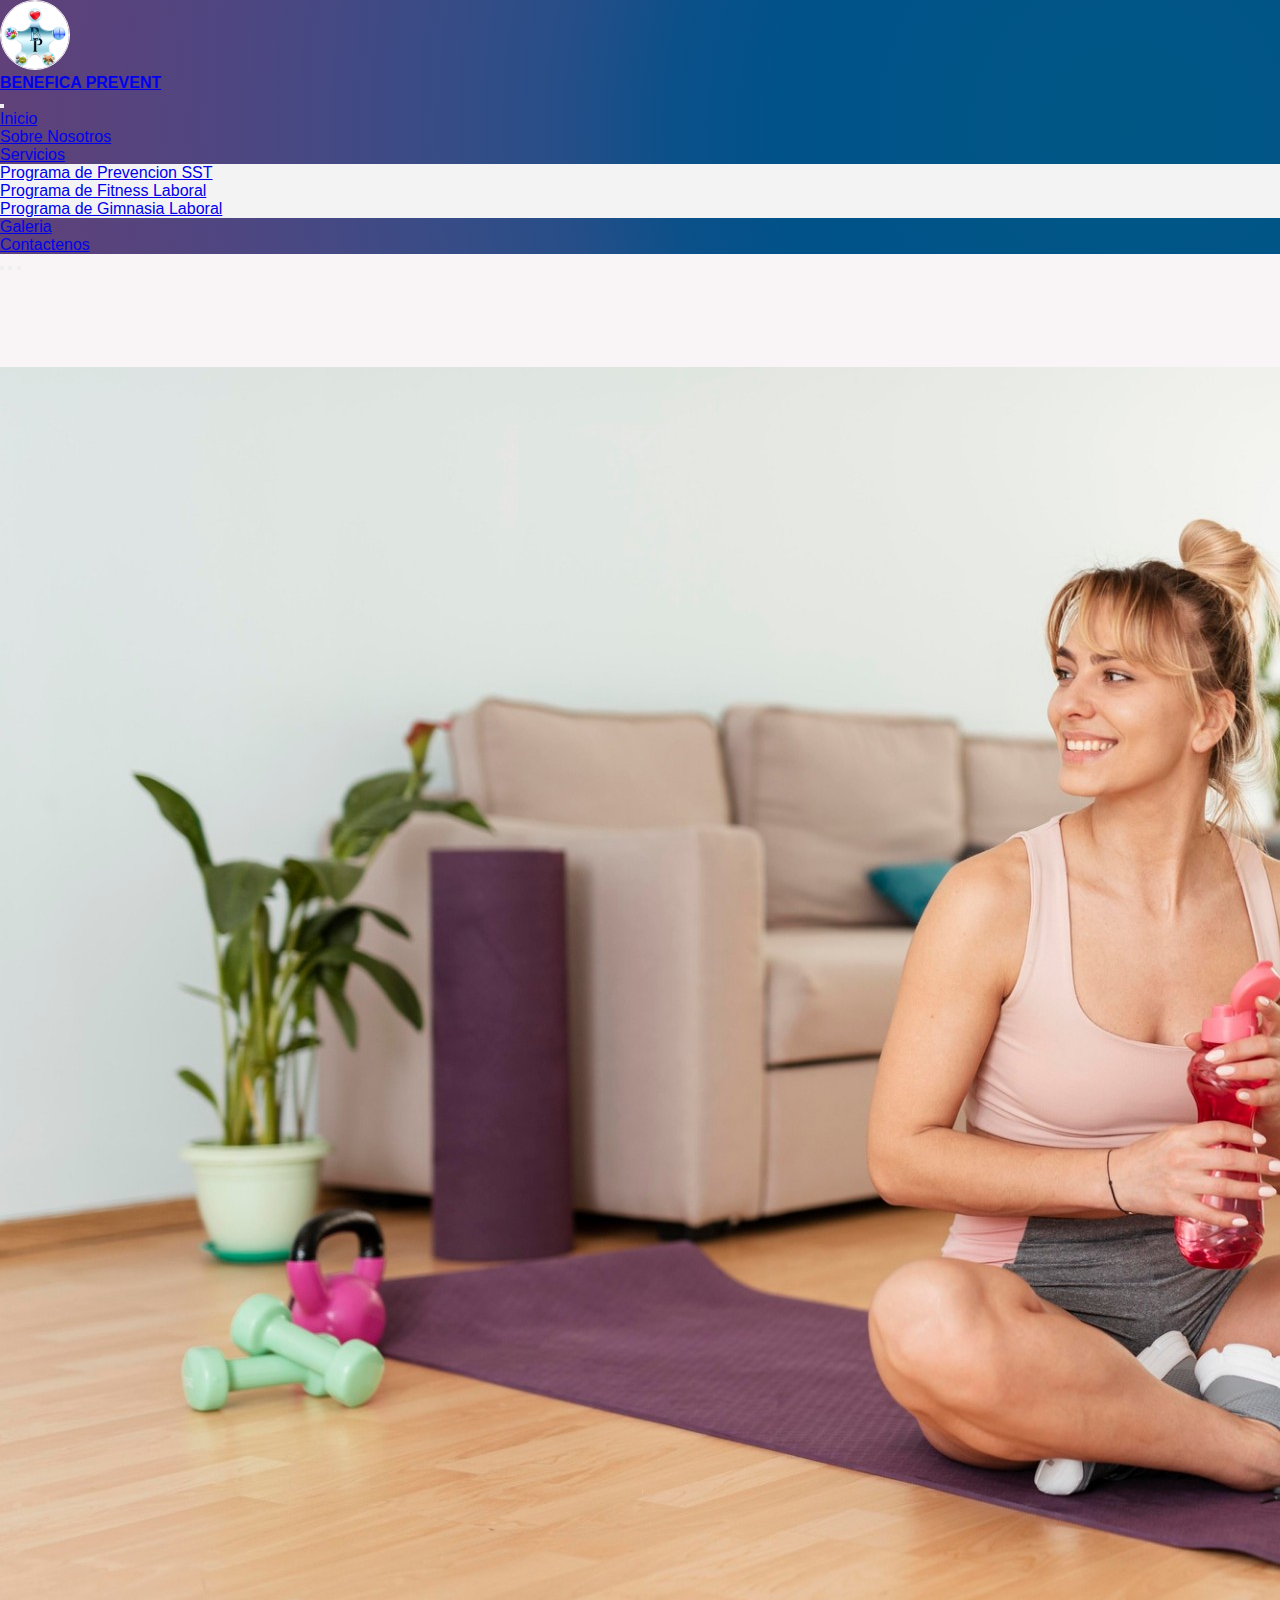
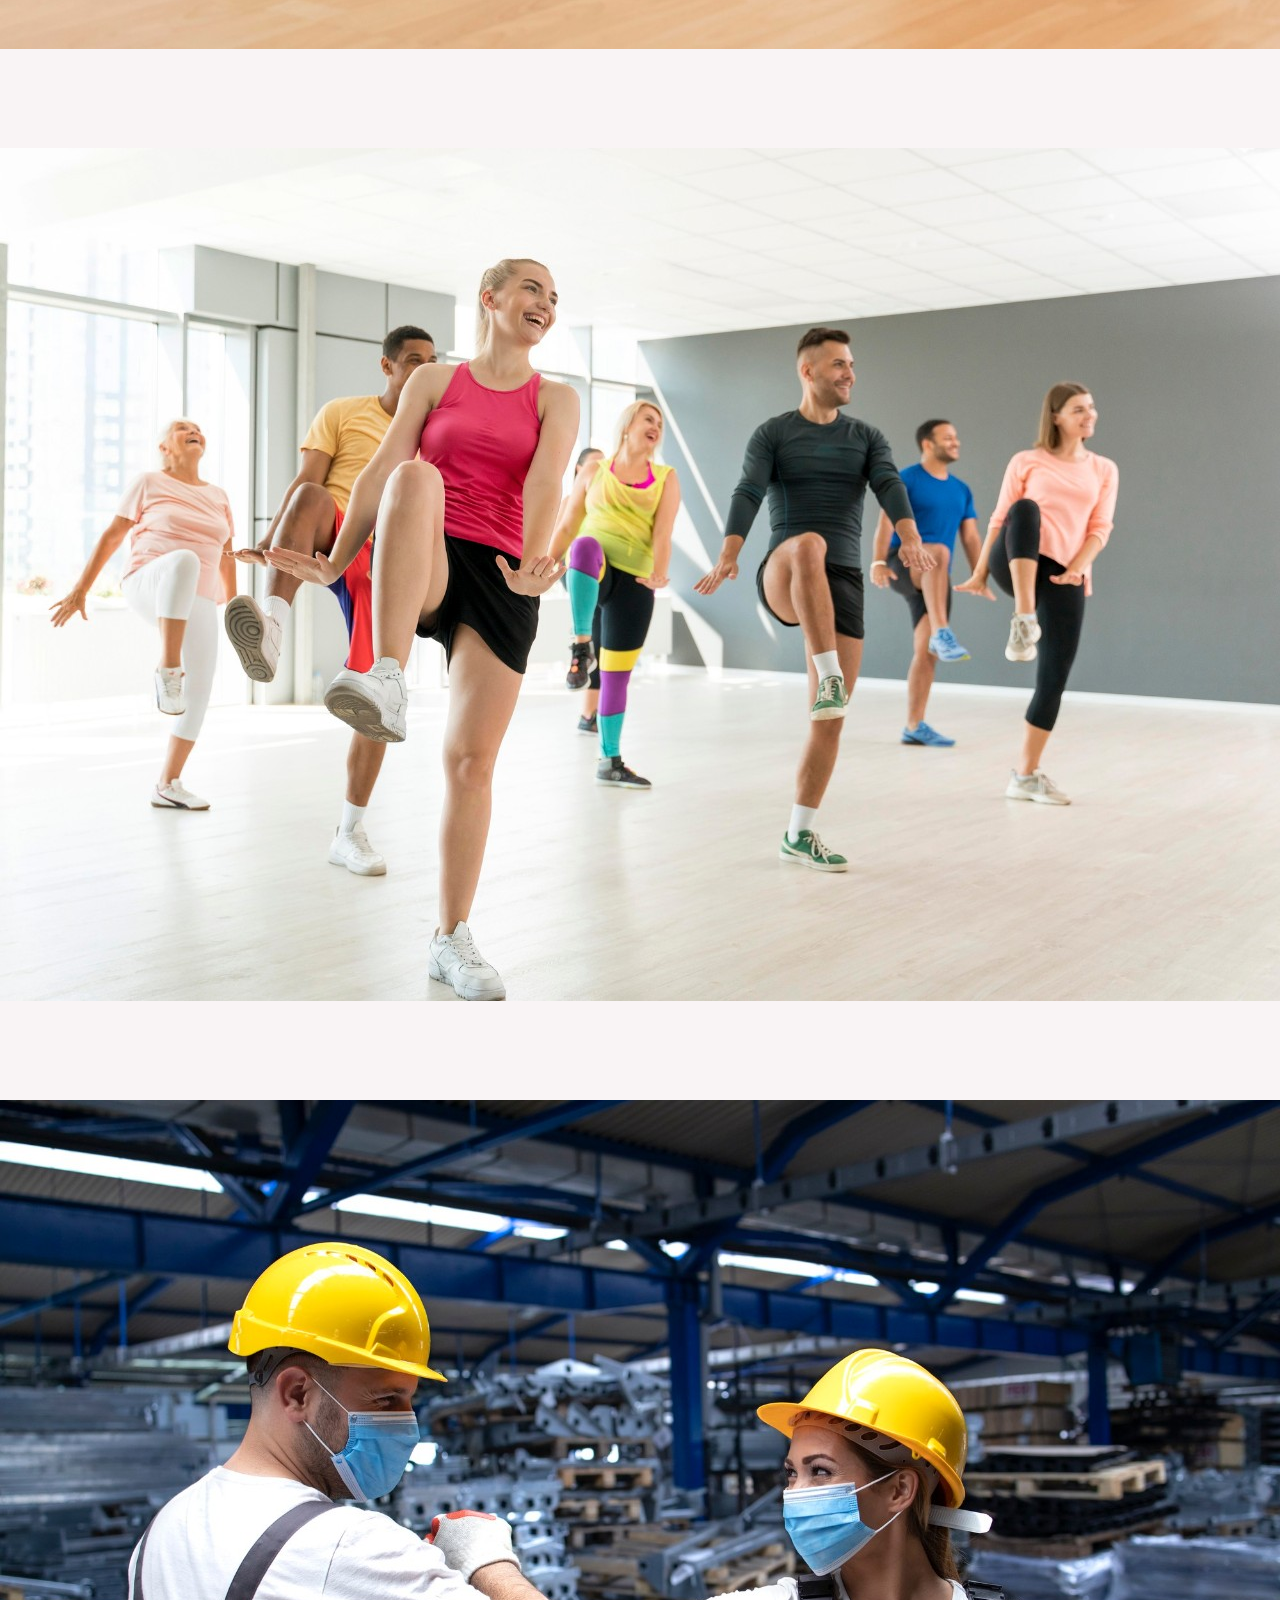
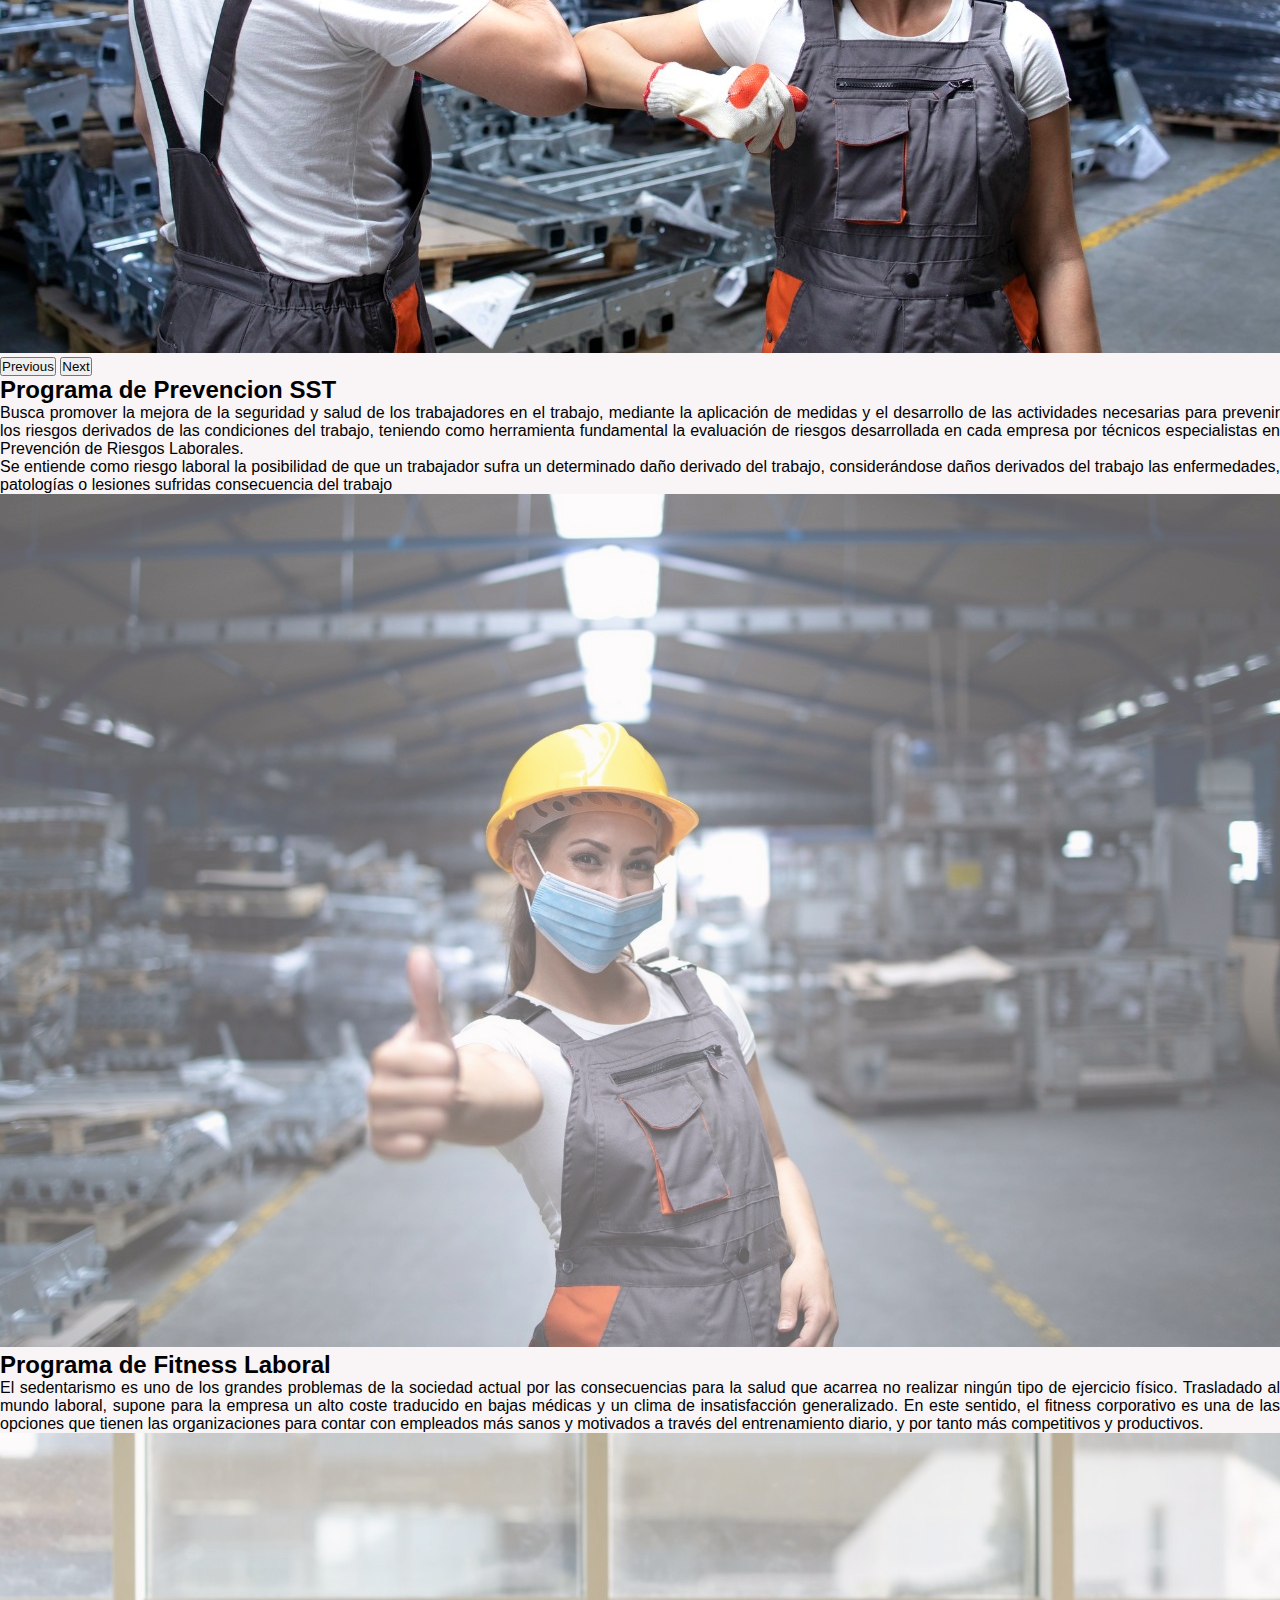
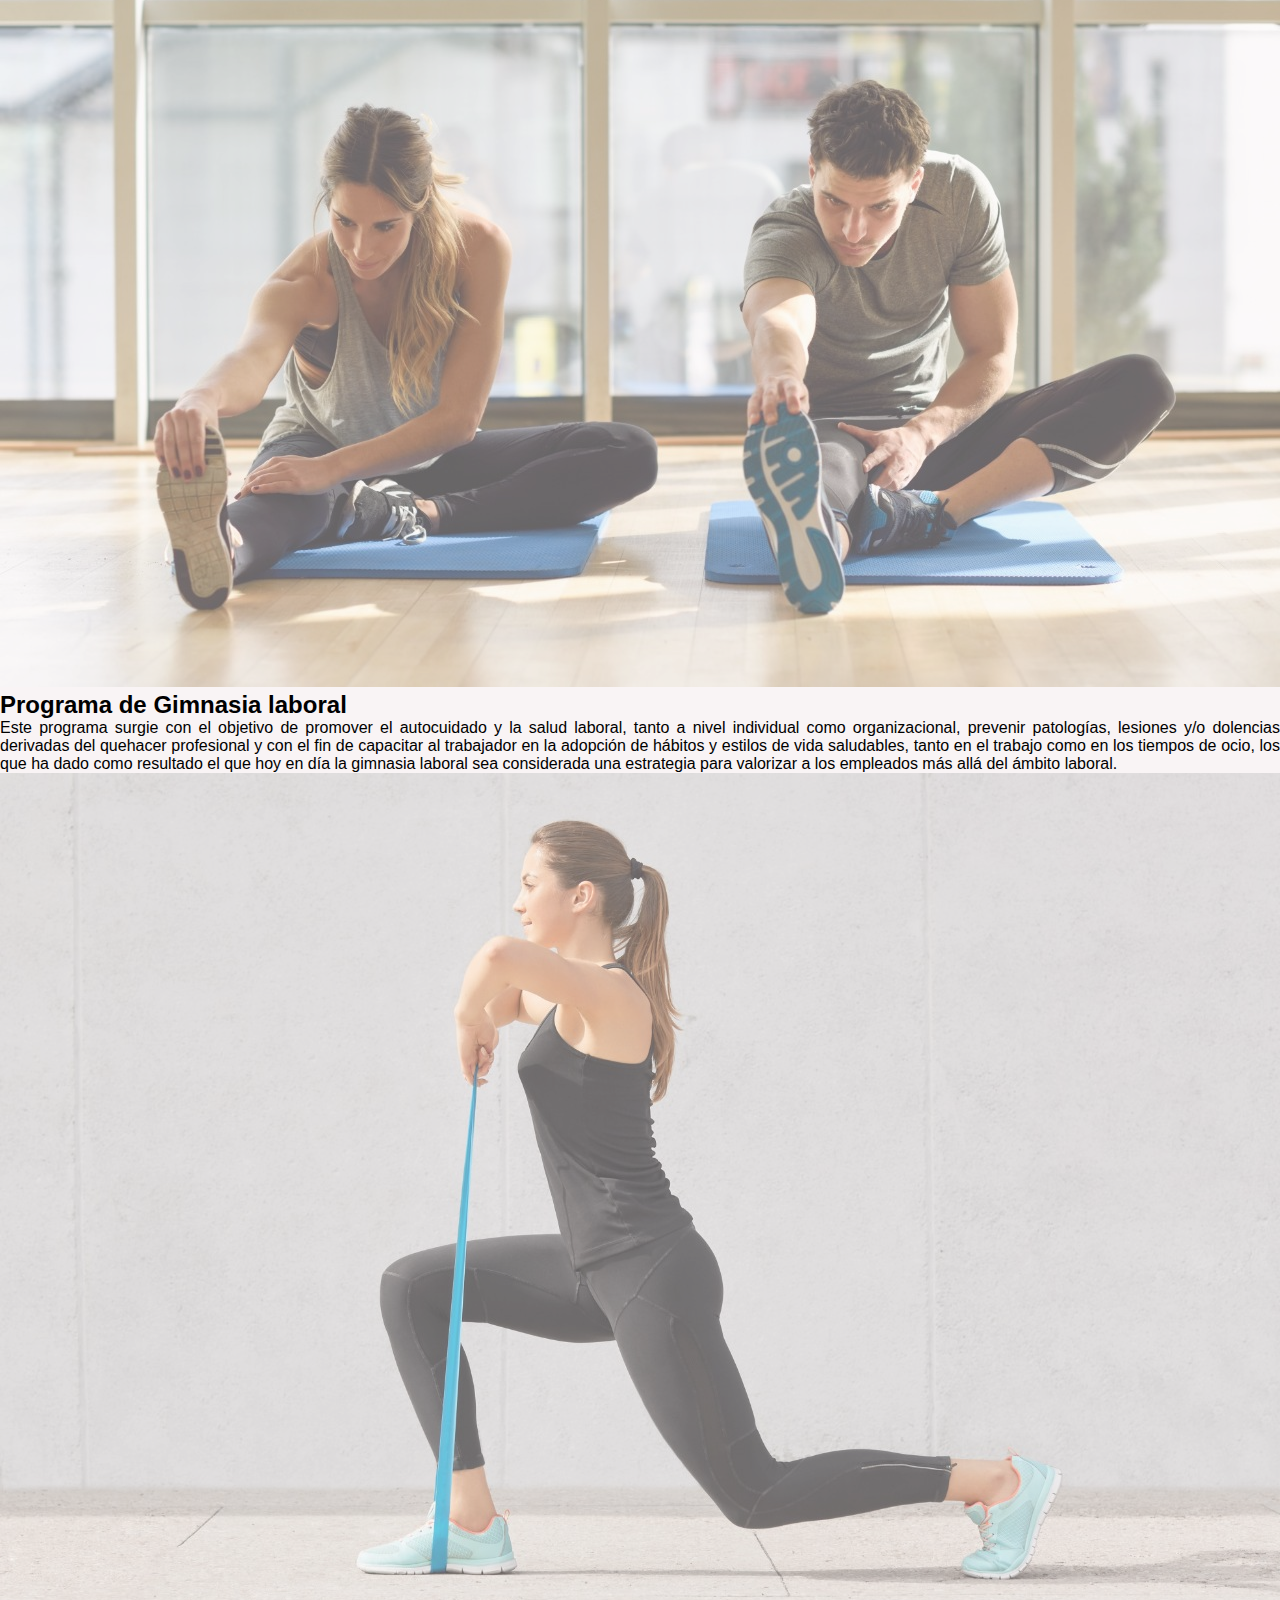
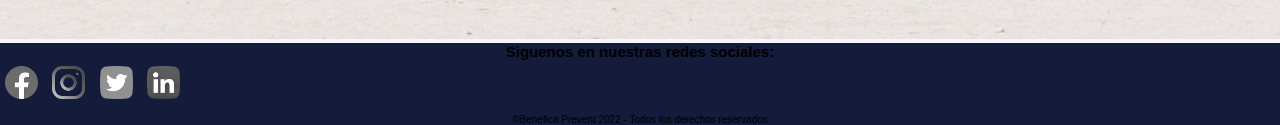
<file: index.html>
<!DOCTYPE html>
<html lang="en">
<head>
    <meta charset="UTF-8">
    <meta http-equiv="X-UA-Compatible" content="IE=edge">
    <meta name="viewport" content="width=device-width, initial-scale=1.0">
    <title>benefica-prevent</title>
    <link href="https://cdn.jsdelivr.net/npm/bootstrap@5.2.0-beta1/dist/css/bootstrap.min.css" rel="stylesheet" integrity="sha384-0evHe/X+R7YkIZDRvuzKMRqM+OrBnVFBL6DOitfPri4tjfHxaWutUpFmBp4vmVor" crossorigin="anonymous">
    <link rel="stylesheet" href="./css/style.css">



</head>

<body>

    <!-- Barra de navegacion-------
     -->
    
    <nav class="navbar navbar-expand-lg fixed-top " >

        
        
        
        <div class="container-fluid tex">

            <nav class="navbar">
                <div class="container">
                  <a class="navbar-brand" href="./index.html">
                    <img class="logoempresa" src="./img/Logo_empresa.jpg" alt="Logo benefica" width="auto" height="70">
                  </a>
                </div>
            </nav>


            <a class="navbar-brand text-light textobenefica" href="./index.html"><h4 class="marca">BENEFICA PREVENT</h4></a>
          
            <button class="navbar-toggler" type="button" data-bs-toggle="collapse" data-bs-target="#navbarSupportedContent" aria-controls="navbarSupportedContent" aria-expanded="false" aria-label="Toggle navigation">
            <span class="navbar-toggler-icon"></span>
            </button>

            <div class="collapse navbar-collapse " id="navbarSupportedContent">

                <ul class="navbar-nav me-auto mb-2 mb-lg-0 ">

                    <li class="nav-item">
                      <a class="nav-link active text-light" aria-current="page" href="./index.html">Inicio</a>
                    </li>
                  
                    <li class="nav-item">
                      <a class="nav-link text-light" href="./html/sobre_Benefica.html">Sobre Nosotros</a>
                    </li>

                    <li class="nav-item dropdown">
                      <a class="nav-link dropdown-toggle text-light" href="#" id="navbarDropdown"    role="button"    data-bs-toggle="dropdown" aria-expanded="false">
                        Servicios
                      </a>
                    
                      <ul class="dropdown-menu" aria-labelledby="navbarDropdown" style="background-color:#f3f3f3">
                        <li><a class="dropdown-item" href="./html/prevencion-sst.html">Programa de Prevencion SST</a></li>
                        <li><a class="dropdown-item" href="./html/fitness-laboral.html">Programa de Fitness Laboral</a></li>
                        <li><a class="dropdown-item" href="./html/gimnasia-laboral.html">Programa de Gimnasia Laboral</a></li>
                      </ul>
                    </li>
                  
                    <li class="nav-item">
                      <a class="nav-link text-light" href="./html/galeria.html">Galeria</a>
                    </li>
                  
                    <li class="nav-item">
                      <a class="nav-link text-light" href="./html/contactenos.html">Contactenos</a>
                    </li>
                
                
                </ul>

            </div>
            
        </div>
    </nav>
    

    <!-- Carrusel imagenes de portada -->
    
    <div id="carouselExampleIndicators" class="carousel carousel-dark slide" data-bs-ride="true">

        <div class="carousel-indicators">
            <button type="button" data-bs-target="#carouselExampleIndicators" data-bs-slide-to="0" class="active"     aria-current="true" aria-label="Slide 1"></button>
            <button type="button" data-bs-target="#carouselExampleIndicators" data-bs-slide-to="1" aria-label="Slide 2"></button>
            <button type="button" data-bs-target="#carouselExampleIndicators" data-bs-slide-to="2" aria-label="Slide 3"></button>
        </div>

        <div class="carousel-inner m-1">

            <div class="carousel-item active">
                <img src="./img/portada-2.jpeg" class="d-block w-75 container-fluid" alt="mujer sentada en colchoneta de ejercicio">
            </div>

            <div class="carousel-item">
                <img src="./img/portada-1.jpeg" class="d-block w-75 container-fluid" alt="personas entrenando en grupo">
            </div>

            <div class="carousel-item">
                <img src="./img/portada-4.jpeg" class="d-block w-75 container-fluid" alt="dos personas con casco se estan saludando con los codos">
            </div>

        </div>

        <button class="carousel-control-prev" type="button" data-bs-target="#carouselExampleIndicators" data-bs-slide="prev">
            <span class="carousel-control-prev-icon" aria-hidden="true"></span>
            <span class="visually-hidden" style="color: #080909">Previous</span>
        </button>

        <button class="carousel-control-next" type="button" data-bs-target="#carouselExampleIndicators" data-bs-slide="next">
            <span class="carousel-control-next-icon" aria-hidden="true"></span>
            <span class="visually-hidden">Next</span>
        </button>

    </div>


    <!-- portafolio de servicios -->


    <div class="container-fluid mt-5 mb-2 col-11 col-xxl-9 justifyText">

        <div class="row mb-3 ">

            <div class="col bg-light p-4 ms-2 me-2 ">
              <h2>Programa de Prevencion SST</h2>
              <p> Busca promover la mejora de la seguridad y salud de los trabajadores en el trabajo, mediante la aplicación de medidas y el desarrollo de las actividades necesarias para prevenir los riesgos derivados de las condiciones del trabajo, teniendo como herramienta fundamental la evaluación de riesgos desarrollada en cada empresa por técnicos especialistas en Prevención de Riesgos Laborales.
              </p>
              <p>Se entiende como riesgo laboral la posibilidad de que un trabajador sufra un determinado daño derivado del trabajo, considerándose daños derivados del trabajo las enfermedades, patologías o lesiones sufridas consecuencia del trabajo
              </p>
            </div>

            <div class="col-12 col-lg-6 foto-1 ">
              <a href="./html/prevencion-sst.html">
              <img src="./img/sst-1.jpeg" class="d-block w-100" alt="mujer con casco de seguridad saludando">
            </a>
            </div>

        </div>

        <div class="row mb-3 ">
            
            <div class="col bg-dark p-5 ms-2 me-2 text-light">
              <h2>Programa de Fitness Laboral</h2>
              <p>El sedentarismo es uno de los grandes problemas de la sociedad actual por las consecuencias para la salud que acarrea no realizar ningún tipo de ejercicio físico. Trasladado al mundo laboral, supone para la empresa un alto coste traducido en bajas médicas y un clima de insatisfacción generalizado. En este sentido, el fitness corporativo es una de las opciones que tienen las organizaciones para contar con empleados más sanos y motivados a través del entrenamiento diario, y por tanto más competitivos y productivos.
              </p> 
            </div>

            <div class="col-12 col-lg-6 foto-2">
                <a href="./html/fitness-laboral.html">
                <img src="./img/fitness-3.jpeg" class="d-block w-100" alt="mujer y hombre se encuentran en el suelo estirando">
                </a>
            </div>

        </div>


        <div class="row ">

            <div class="col bg-light p-5 m-2 ">
              <h2>Programa de Gimnasia laboral</h2>
              <p>Este programa surgie con el objetivo de promover el autocuidado y la salud laboral, tanto a nivel individual como organizacional, prevenir patologías, lesiones y/o dolencias derivadas del quehacer profesional y con el fin de capacitar al trabajador en la adopción de hábitos y estilos de vida saludables, tanto en el trabajo como en los tiempos de ocio, los que ha dado como resultado el que hoy en día la gimnasia laboral sea considerada una estrategia para valorizar a los empleados más allá del ámbito laboral.
              </p>
            </div>

            <div class="col-12 col-lg-6 foto-3 ">
              <a href="./html/gimnasia-laboral.html">
              <img src="./img/fitness.jpeg" class="d-block w-100" alt="mujer estitando con cauchos de gimnasio">
              </a>
            </div>
  
        </div>

        
    </div>


    <!-- pie de pagina -->


    <footer class=" piePagina text-center text-light ">

    <footer class="text-center text-light" style="background-color: #141b3b;">


        <div class="container pt-2 pb-1">

            <div class="piePaginaTexto">

              <h5 id="Listas-deficion"> Siguenos en nuestras redes sociales:</h5>

            </div>
    
            <div class="piePaginaRedes"> 
                
                <a href="https://www.facebook.com/wilmar.celeita/" target="_blank">
                    <img src="./img/redesSociales/face.png" alt="logo facebook" ></a>
    
                <a href="https://www.instagram.com/w_celeita/" target="_blank">
                    <img src="./img/redesSociales/insta.png" alt="logo instagram" ></a>
    
                <a href="#"><img src="./img/redesSociales/twitter.png" alt="logo twitter"></a>

                <a href=""><img src="./img/redesSociales/linke.png" alt="logo linkedin"></a>

            </div>
            
            <div class="piePaginaCopy">

                <p>&copy;Benefica Prevent 2022 - Todos los derechos reservados</p>

            </div>

        </div>

    </footer>















    <!-- boostrap -->
    <script src="https://cdn.jsdelivr.net/npm/bootstrap@5.2.0-beta1/dist/js/bootstrap.bundle.min.js" integrity="sha384-pprn3073KE6tl6bjs2QrFaJGz5/SUsLqktiwsUTF55Jfv3qYSDhgCecCxMW52nD2" crossorigin="anonymous"></script>


</body>
</html>
</file>
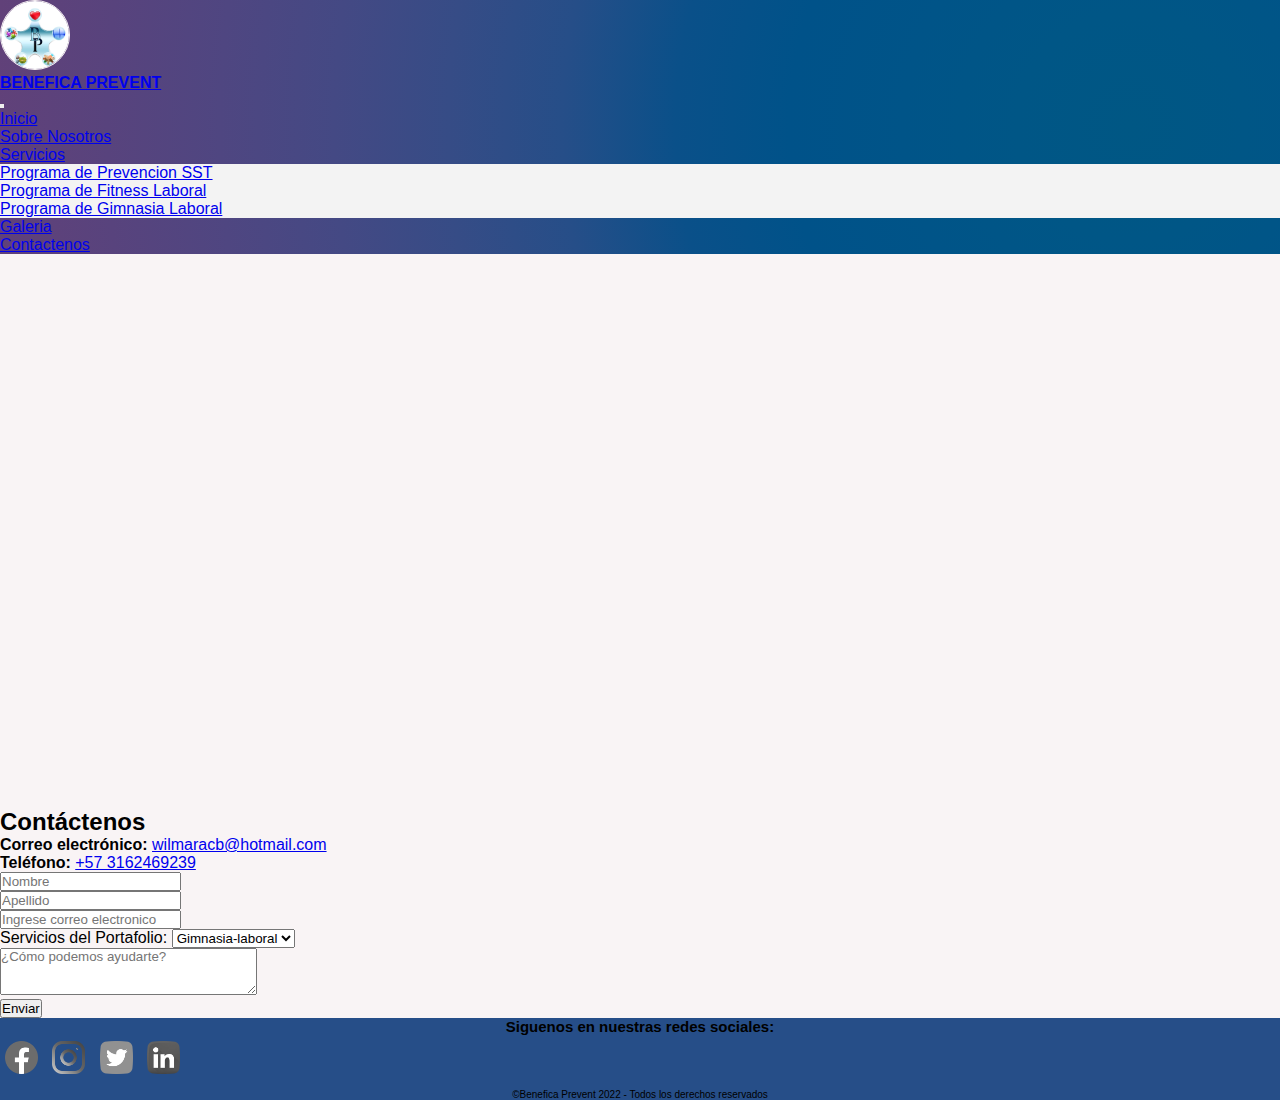
<file: html/contactenos.html>
<!DOCTYPE html>
<html lang="en">
<head>
    <meta charset="UTF-8">
    <meta http-equiv="X-UA-Compatible" content="IE=edge">
    <meta name="viewport" content="width=device-width, initial-scale=1.0">
    <title>Contactenos</title>
    <link rel="stylesheet" href="../css/style.css">
    <link href="https://cdn.jsdelivr.net/npm/bootstrap@5.2.0-beta1/dist/css/bootstrap.min.css" rel="stylesheet" integrity="sha384-0evHe/X+R7YkIZDRvuzKMRqM+OrBnVFBL6DOitfPri4tjfHxaWutUpFmBp4vmVor" crossorigin="anonymous">
    
</head>
<body>




    <nav class="navbar navbar-expand-lg fixed-top ">

        
        
        
        <div class="container-fluid tex">
  
            <nav class="navbar">
                <div class="container">
                  <a class="navbar-brand" href="../index.html">
                    <img class="logoempresa" src="../img/Logo_empresa.jpg" alt="Logo benefica" width="auto" height="70">
                  </a>
                </div>
            </nav>
  
  
            <a class="navbar-brand text-light textobenefica" href="../index.html"><h4 class="marca">BENEFICA PREVENT</h4></a>
          
            <button class="navbar-toggler" type="button" data-bs-toggle="collapse" data-bs-target="#navbarSupportedContent" aria-controls="navbarSupportedContent" aria-expanded="false" aria-label="Toggle navigation">
            <span class="navbar-toggler-icon"></span>
            </button>
  
            <div class="collapse navbar-collapse" id="navbarSupportedContent">
  
                <ul class="navbar-nav me-auto mb-2 mb-lg-0 ">
  
                    <li class="nav-item">
                      <a class="nav-link active text-light" aria-current="page" href="../index.html">Inicio</a>
                    </li>
                  
                    <li class="nav-item">
                      <a class="nav-link text-light" href="./sobre_Benefica.html">Sobre Nosotros</a>
                    </li>
  
                    <li class="nav-item dropdown">
                      <a class="nav-link dropdown-toggle text-light" href="#" id="navbarDropdown"    role="button"    data-bs-toggle="dropdown" aria-expanded="false">
                        Servicios
                      </a>
                    
                      <ul class="dropdown-menu" aria-labelledby="navbarDropdown" style="background-color:#f3f3f3">
                        <li><a class="dropdown-item" href="./prevencion-sst.html">Programa de Prevencion SST</a></li>
                        <li><a class="dropdown-item" href="./fitness-laboral.html">Programa de Fitness Laboral</a></li>
                        <li><a class="dropdown-item" href="./gimnasia-laboral.html">Programa de Gimnasia Laboral</a></li>
                      </ul>
                    </li>
                  
                    <li class="nav-item">
                      <a class="nav-link text-light" href="./galeria.html">Galeria</a>
                    </li>
                  
                    <li class="nav-item">
                      <a class="nav-link text-light" href="./contactenos.html">Contactenos</a>
                    </li>
                
                
                </ul>

  
            </div>
            
        </div>
    </nav>




    <section class="pb-5 pt-0">
        <grammarly-extension data-grammarly-shadow-root="true"
          style="position: absolute; top: 0px; left: 0px; pointer-events: none;"
          class="cGcvT"></grammarly-extension>
  
        <div class="container-fluid p-0 pb-md-5 col-11">
          <iframe class="map"
          src="https://www.google.com/maps/embed?pb=!1m18!1m12!1m3!1d3976.947030688576!2d-74.20201528467427!3d4.603508243773104!2m3!1f0!2f0!3f0!3m2!1i1024!2i768!4f13.1!3m3!1m2!1s0x8e3f9e395d87d21d%3A0x19df6e72331b8b70!2sColegio%20Llano%20Oriental!5e0!3m2!1sen!2sco!4v1656111218672!5m2!1sen!2sco" width="100%" height="450" style="border:0;" allowfullscreen="" loading="lazy" referrerpolicy="no-referrer-when-downgrade"></iframe>
        </div>
  
        
        <div class="container">
  
          <div class="row mt-5">
  
            <div class="col-12 col-md-6 col-lg-5">
  
              <h2>
  
                <font style="vertical-align: inherit;">Contáctenos</font>
  
              </h2>
  
              <p class=" mt-5">
  
                <strong>
                <font style="vertical-align: inherit;">Correo electrónico:</font>
                </strong>
  
                <a href="#">
  
                <font style="vertical-align: inherit;">wilmaracb@hotmail.com</font>
                </a>
  
              </p>
  
              <p class=" ">
  
                <strong>
  
                  <font style="vertical-align: inherit;">Teléfono: </font>
  
                </strong>
  
                <a href="#">
                  <font style="vertical-align: inherit;">+57 3162469239</font>
                </a>
              </p>
  
  
            </div>
  
  
            <div class="col-12 col-md-6 ms-auto pt-5 pt-md-0">
  
              <form>
                <div class="row">
                  <div class="col">
                    <input type="text" class="form-control"
                      placeholder="Nombre">
  
                  </div>
                  <div class="col">
                    <input type="text" class="form-control"
                      placeholder="Apellido">
                  </div>
                </div>
  
  
                <div class="row mt-4">
                  <div class="col">
                    <input type="email" class="form-control"
                      placeholder="Ingrese correo electronico">
                  </div>
                </div>
  
                <div class="row mt-4">  
  
                  <div class="col">
                    <label for="Servicios de portafolio" class="form-control">Servicios del Portafolio:</label>
  
                    <select name="paises" id="paises">
                      <option value="00"> Gimnasia-laboral</option>
                      <option value="01"> Prevencion-sst</option>
                      <option value="02"> Fitness-laboral</option>
                    </select>
  
                  </div>  
              </div>
  
                <!-- <div class="row mt-4">
                  <div class="col">
                    <input type="email" class="form-control" placeholder="Tema">
                  </div>
                </div> -->
  
                <div class="row mt-4">
                  <div class="col">
                    <textarea class="form-control border border-secondary"
                      name="message" rows="3" cols="30" placeholder="¿Cómo podemos ayudarte?"
                       spellcheck="false"></textarea>
                  </div>
  
                </div>
  
                <div class="row mt-4">
                  <div class="col">
                    <button type="submit" class="btn btn-primary">
  
                            <font style="vertical-align: inherit;">Enviar</font>
  
                    </button>
                  </div>
                  
                </div>
  
              </form>
  
            </div>
  
          </div>
  
        </div>
  
      </section>
  










        <footer class="piePagina text-center text-light">

            <div class="container pt-2 pb-1">
      
                <div class="piePaginaTexto">
      
                  <h5 id="Listas-deficion"> Siguenos en nuestras redes sociales:</h5>
      
                </div>
        
                <div class="piePaginaRedes"> 
                    
                    <a href="https://www.facebook.com/wilmar.celeita/" target="_blank">
                        <img src="../img/redesSociales/face.png" alt="logo facebook" ></a>
        
                    <a href="https://www.instagram.com/w_celeita/" target="_blank">
                        <img src="../img/redesSociales/insta.png" alt="logo instagram" ></a>
        
                    <a href="#"><img src="../img/redesSociales/twitter.png" alt="logo twitter"></a>
      
                    <a href=""><img src="../img/redesSociales/linke.png" alt="logo linkedin"></a>
      
                </div>
                
                <div class="piePaginaCopy">
      
                    <p>&copy;Benefica Prevent 2022 - Todos los derechos reservados</p>
      
                </div>
      
            </div>
      
        </footer>
      
      
          <script src="https://cdn.jsdelivr.net/npm/bootstrap@5.2.0-beta1/dist/js/bootstrap.bundle.min.js" integrity="sha384-pprn3073KE6tl6bjs2QrFaJGz5/SUsLqktiwsUTF55Jfv3qYSDhgCecCxMW52nD2" crossorigin="anonymous"></script>


    
</body>
</html>
</file>
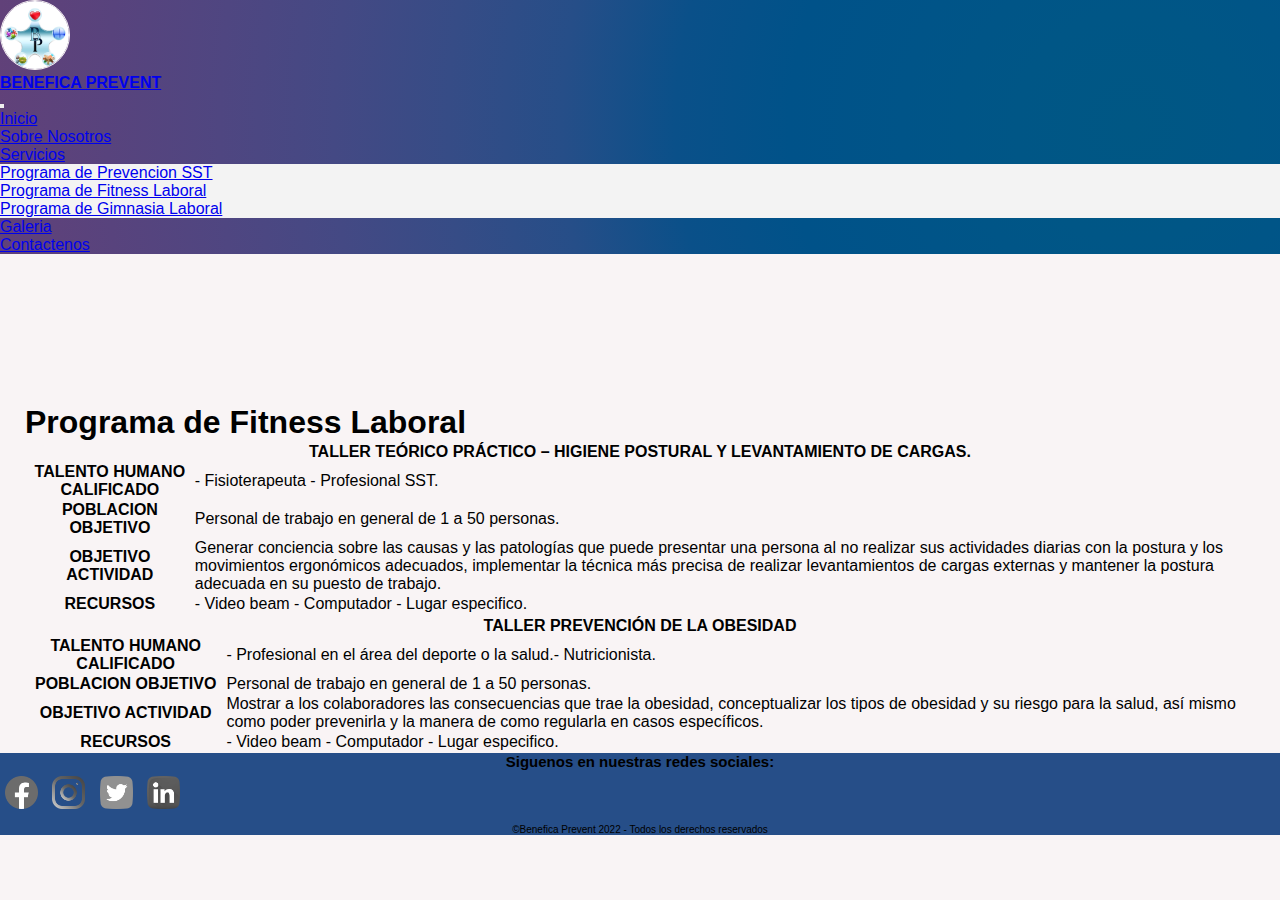
<file: html/fitness-laboral.html>
<!DOCTYPE html>
<html lang="en">
<head>
    <meta charset="UTF-8">
    <meta http-equiv="X-UA-Compatible" content="IE=edge">
    <meta name="viewport" content="width=device-width, initial-scale=1.0">
    <title>Programa_de_Fitness_Laboral</title>
    <link rel="stylesheet" href="../css/style.css">
    <link href="https://cdn.jsdelivr.net/npm/bootstrap@5.2.0-beta1/dist/css/bootstrap.min.css" rel="stylesheet" integrity="sha384-0evHe/X+R7YkIZDRvuzKMRqM+OrBnVFBL6DOitfPri4tjfHxaWutUpFmBp4vmVor" crossorigin="anonymous">
    
</head>
<body>


        <nav class="navbar navbar-expand-lg fixed-top " >

        
        
        
            <div class="container-fluid tex">
      
                <nav class="navbar">
                    <div class="container">
                      <a class="navbar-brand" href="../index.html">
                        <img class="logoempresa" src="../img/Logo_empresa.jpg" alt="Logo benefica" width="auto" height="70">
                      </a>
                    </div>
                </nav>
      
      
                <a class="navbar-brand text-light textobenefica" href="../index.html"><h4 class="marca">BENEFICA PREVENT</h4></a>
              
                <button class="navbar-toggler" type="button" data-bs-toggle="collapse" data-bs-target="#navbarSupportedContent" aria-controls="navbarSupportedContent" aria-expanded="false" aria-label="Toggle navigation">
                <span class="navbar-toggler-icon"></span>
                </button>
      
                <div class="collapse navbar-collapse" id="navbarSupportedContent">
      
                    <ul class="navbar-nav me-auto mb-2 mb-lg-0 ">
      
                        <li class="nav-item">
                          <a class="nav-link active text-light" aria-current="page" href="../index.html">Inicio</a>
                        </li>
                      
                        <li class="nav-item">
                          <a class="nav-link text-light" href="./sobre_Benefica.html">Sobre Nosotros</a>
                        </li>
      
                        <li class="nav-item dropdown">
                          <a class="nav-link dropdown-toggle text-light" href="#" id="navbarDropdown"    role="button"    data-bs-toggle="dropdown" aria-expanded="false">
                            Servicios
                          </a>
                        
                          <ul class="dropdown-menu" aria-labelledby="navbarDropdown" style="background-color:#f3f3f3">
                            <li><a class="dropdown-item" href="./prevencion-sst.html">Programa de Prevencion SST</a></li>
                            <li><a class="dropdown-item" href="./fitness-laboral.html">Programa de Fitness Laboral</a></li>
                            <li><a class="dropdown-item" href="./gimnasia-laboral.html">Programa de Gimnasia Laboral</a></li>
                          </ul>
                        </li>
                      
                        <li class="nav-item">
                          <a class="nav-link text-light" href="./galeria.html">Galeria</a>
                        </li>
                      
                        <li class="nav-item">
                          <a class="nav-link text-light" href="./contactenos.html">Contactenos</a>
                        </li>
                    
                    
                    </ul>

      
                </div>
                
            </div>
        </nav>


        <div class="serviciosBenefica">

            <div class="text-center">
                <h1> Programa de Fitness Laboral</h1>
            </div>
    
            <table class="table table-primary border border-dark table-bordered mt-5  ">
    
                <thead>
    
                  <tr>
                    <th class="text-center" colspan="2">TALLER TEÓRICO PRÁCTICO – HIGIENE POSTURAL Y LEVANTAMIENTO DE CARGAS.</th>
                  </tr>
                  
                </thead>
    
                <tbody>
    
                  <tr>
                    <th scope="row">TALENTO HUMANO CALIFICADO</th>
                    <td colspan="2">-	Fisioterapeuta -	Profesional SST. </td>
                  </tr>
    
                  <tr>
                    <th scope="row">POBLACION OBJETIVO</th>
                    <td>Personal de trabajo en general de 1 a 50 personas.</td>
                  </tr>
    
                  <tr>
                    <th scope="row">OBJETIVO ACTIVIDAD</th>
                    <td>Generar conciencia sobre las causas y las patologías que puede presentar una persona al no realizar sus actividades diarias con la postura y los movimientos ergonómicos adecuados, implementar la técnica más precisa de realizar levantamientos de cargas externas y mantener la postura adecuada en su puesto de trabajo.</td>
                  </tr>
    
                  <tr>
                    <th scope="row">RECURSOS</th>
                    <td>- Video beam	- Computador	- Lugar especifico.</td>
                  </tr>
    
                </tbody>
    
            </table>
    
    
            
            <table class="table table-secondary border border-dark table-bordered mt-5 ">
    
              <thead>
    
                <tr>
                  <th class="text-center" colspan="2">TALLER PREVENCIÓN DE LA OBESIDAD</th>
                </tr>
                
              </thead>
    
              <tbody>
    
                <tr>
                  <th scope="row">TALENTO HUMANO CALIFICADO</th>
                  <td>	-	Profesional en el área del deporte o la salud.-	Nutricionista.</td>
                </tr>
    
                <tr>
                  <th scope="row">POBLACION OBJETIVO</th>
                  <td>Personal de trabajo en general de 1 a 50 personas.</td>
                </tr>
    
                <tr>
                  <th scope="row">OBJETIVO ACTIVIDAD</th>
                  <td>Mostrar a los colaboradores las consecuencias que trae la obesidad, conceptualizar los tipos de obesidad y su riesgo para la salud, así mismo como poder prevenirla y la manera de como regularla en casos específicos.</td>
                </tr>
    
                <tr>
                  <th scope="row">RECURSOS</th>
                  <td>- Video beam	- Computador	- Lugar especifico.</td>
                </tr>
    
              </tbody>
    
          </table>
    
        </div>


        <footer class="piePagina text-center text-light">

            <div class="container pt-2 pb-1">
      
                <div class="piePaginaTexto">
      
                  <h5 id="Listas-deficion"> Siguenos en nuestras redes sociales:</h5>
      
                </div>
        
                <div class="piePaginaRedes"> 
                    
                    <a href="https://www.facebook.com/wilmar.celeita/" target="_blank">
                        <img src="../img/redesSociales/face.png" alt="logo facebook" ></a>
        
                    <a href="https://www.instagram.com/w_celeita/" target="_blank">
                        <img src="../img/redesSociales/insta.png" alt="logo instagram" ></a>
        
                    <a href="#"><img src="../img/redesSociales/twitter.png" alt="logo twitter"></a>
      
                    <a href=""><img src="../img/redesSociales/linke.png" alt="logo linkedin"></a>
      
                </div>
                
                <div class="piePaginaCopy">
      
                    <p>&copy;Benefica Prevent 2022 - Todos los derechos reservados</p>
      
                </div>
      
            </div>
      
        </footer>
      
      
        <script src="https://cdn.jsdelivr.net/npm/bootstrap@5.2.0-beta1/dist/js/bootstrap.bundle.min.js" integrity="sha384-pprn3073KE6tl6bjs2QrFaJGz5/SUsLqktiwsUTF55Jfv3qYSDhgCecCxMW52nD2" crossorigin="anonymous"></script>



</body>
</html>
</file>
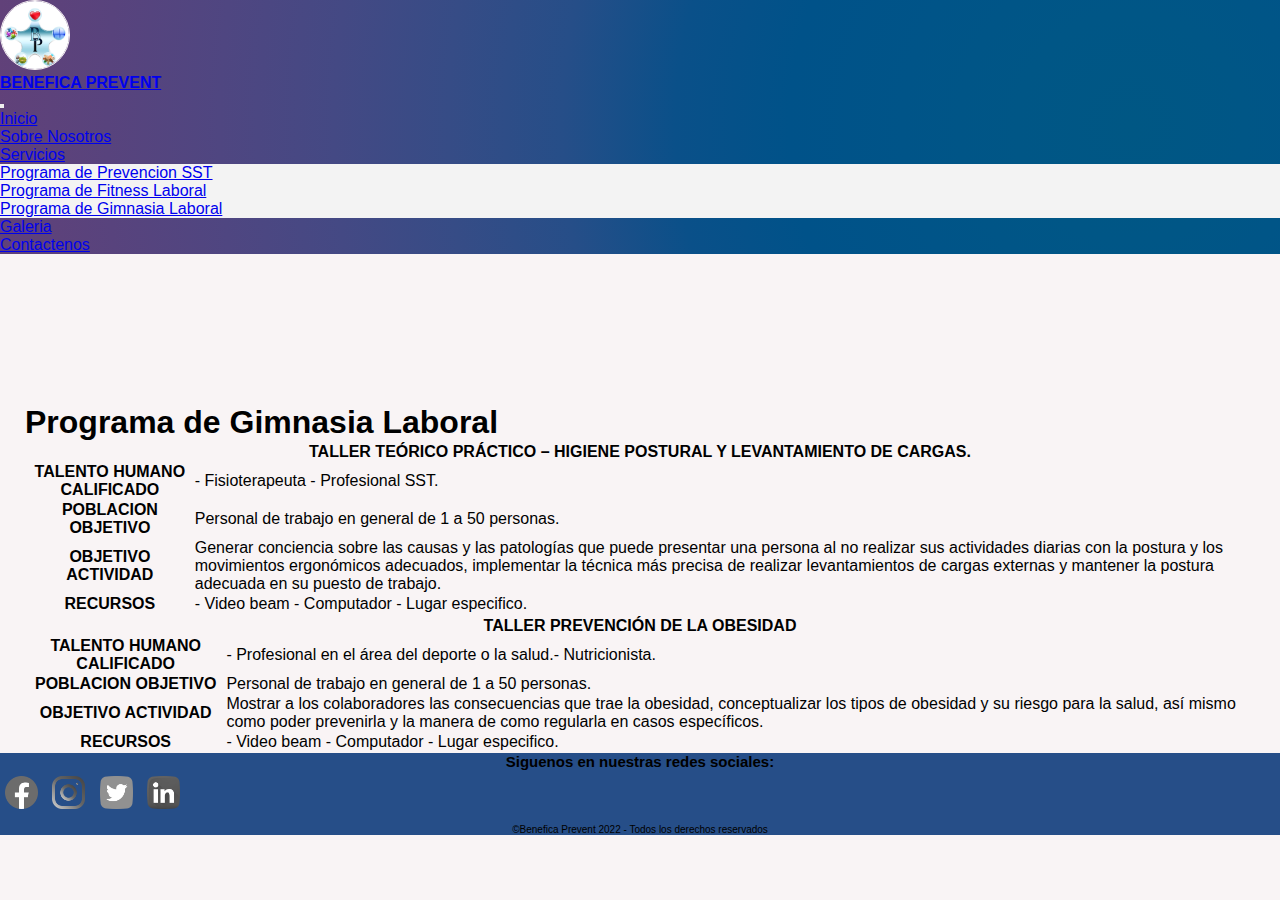
<file: html/gimnasia-laboral.html>
<!DOCTYPE html>
<html lang="en">
<head>
    <meta charset="UTF-8">
    <meta http-equiv="X-UA-Compatible" content="IE=edge">
    <meta name="viewport" content="width=device-width, initial-scale=1.0">
    <title>Programa_de_Gimnasia_laboral</title>
    <link rel="stylesheet" href="../css/style.css">
    <link href="https://cdn.jsdelivr.net/npm/bootstrap@5.2.0-beta1/dist/css/bootstrap.min.css" rel="stylesheet" integrity="sha384-0evHe/X+R7YkIZDRvuzKMRqM+OrBnVFBL6DOitfPri4tjfHxaWutUpFmBp4vmVor" crossorigin="anonymous">
    
</head>
<body>
    



    <nav class="navbar navbar-expand-lg fixed-top " >

        
        
        
        <div class="container-fluid tex">
  
            <nav class="navbar">
                <div class="container">
                  <a class="navbar-brand" href="../index.html">
                    <img class="logoempresa" src="../img/Logo_empresa.jpg" alt="Logo benefica" width="auto" height="70">
                  </a>
                </div>
            </nav>
  
  
            <a class="navbar-brand text-light textobenefica" href="../index.html"><h4 class="marca">BENEFICA PREVENT</h4></a>
          
            <button class="navbar-toggler" type="button" data-bs-toggle="collapse" data-bs-target="#navbarSupportedContent" aria-controls="navbarSupportedContent" aria-expanded="false" aria-label="Toggle navigation">
            <span class="navbar-toggler-icon"></span>
            </button>
  
            <div class="collapse navbar-collapse" id="navbarSupportedContent">
  
                <ul class="navbar-nav me-auto mb-2 mb-lg-0 ">
  
                    <li class="nav-item">
                      <a class="nav-link active text-light" aria-current="page" href="../index.html">Inicio</a>
                    </li>
                  
                    <li class="nav-item">
                      <a class="nav-link text-light" href="./sobre_Benefica.html">Sobre Nosotros</a>
                    </li>
  
                    <li class="nav-item dropdown">
                      <a class="nav-link dropdown-toggle text-light" href="#" id="navbarDropdown"    role="button"    data-bs-toggle="dropdown" aria-expanded="false">
                        Servicios
                      </a>
                    
                      <ul class="dropdown-menu" aria-labelledby="navbarDropdown" style="background-color:#f3f3f3">
                        <li><a class="dropdown-item" href="./prevencion-sst.html">Programa de Prevencion SST</a></li>
                        <li><a class="dropdown-item" href="./fitness-laboral.html">Programa de Fitness Laboral</a></li>
                        <li><a class="dropdown-item" href="./gimnasia-laboral.html">Programa de Gimnasia Laboral</a></li>
                      </ul>
                    </li>
                  
                    <li class="nav-item">
                      <a class="nav-link text-light" href="./galeria.html">Galeria</a>
                    </li>
                  
                    <li class="nav-item">
                      <a class="nav-link text-light" href="./contactenos.html">Contactenos</a>
                    </li>
                
                
                </ul>

  
            </div>
            
        </div>
    </nav>

    <div class="serviciosBenefica">

        <div class="text-center">
            <h1> Programa de Gimnasia Laboral</h1>
        </div>

        <table class="table table-primary border border-dark table-bordered mt-5  ">

            <thead>

              <tr>
                <th class="text-center" colspan="2">TALLER TEÓRICO PRÁCTICO – HIGIENE POSTURAL Y LEVANTAMIENTO DE CARGAS.</th>
              </tr>
              
            </thead>

            <tbody>

              <tr>
                <th scope="row">TALENTO HUMANO CALIFICADO</th>
                <td colspan="2">-	Fisioterapeuta -	Profesional SST. </td>
              </tr>

              <tr>
                <th scope="row">POBLACION OBJETIVO</th>
                <td>Personal de trabajo en general de 1 a 50 personas.</td>
              </tr>

              <tr>
                <th scope="row">OBJETIVO ACTIVIDAD</th>
                <td>Generar conciencia sobre las causas y las patologías que puede presentar una persona al no realizar sus actividades diarias con la postura y los movimientos ergonómicos adecuados, implementar la técnica más precisa de realizar levantamientos de cargas externas y mantener la postura adecuada en su puesto de trabajo.</td>
              </tr>

              <tr>
                <th scope="row">RECURSOS</th>
                <td>- Video beam	- Computador	- Lugar especifico.</td>
              </tr>

            </tbody>

        </table>


        
        <table class="table table-secondary border border-dark table-bordered mt-5 ">

          <thead>

            <tr>
              <th class="text-center" colspan="2">TALLER PREVENCIÓN DE LA OBESIDAD</th>
            </tr>
            
          </thead>

          <tbody>

            <tr>
              <th scope="row">TALENTO HUMANO CALIFICADO</th>
              <td>	-	Profesional en el área del deporte o la salud.-	Nutricionista.</td>
            </tr>

            <tr>
              <th scope="row">POBLACION OBJETIVO</th>
              <td>Personal de trabajo en general de 1 a 50 personas.</td>
            </tr>

            <tr>
              <th scope="row">OBJETIVO ACTIVIDAD</th>
              <td>Mostrar a los colaboradores las consecuencias que trae la obesidad, conceptualizar los tipos de obesidad y su riesgo para la salud, así mismo como poder prevenirla y la manera de como regularla en casos específicos.</td>
            </tr>

            <tr>
              <th scope="row">RECURSOS</th>
              <td>- Video beam	- Computador	- Lugar especifico.</td>
            </tr>

          </tbody>

      </table>

    </div>



        <footer class="piePagina text-center text-light">

            <div class="container pt-2 pb-1">
      
                <div class="piePaginaTexto">
      
                  <h5 id="Listas-deficion"> Siguenos en nuestras redes sociales:</h5>
      
                </div>
        
                <div class="piePaginaRedes"> 
                    
                    <a href="https://www.facebook.com/wilmar.celeita/" target="_blank">
                        <img src="../img/redesSociales/face.png" alt="logo facebook" ></a>
        
                    <a href="https://www.instagram.com/w_celeita/" target="_blank">
                        <img src="../img/redesSociales/insta.png" alt="logo instagram" ></a>
        
                    <a href="#"><img src="../img/redesSociales/twitter.png" alt="logo twitter"></a>
      
                    <a href=""><img src="../img/redesSociales/linke.png" alt="logo linkedin"></a>
      
                </div>
                
                <div class="piePaginaCopy">
      
                    <p>&copy;Benefica Prevent 2022 - Todos los derechos reservados</p>
      
                </div>
      
            </div>
      
        </footer>
      
      
          <script src="https://cdn.jsdelivr.net/npm/bootstrap@5.2.0-beta1/dist/js/bootstrap.bundle.min.js" integrity="sha384-pprn3073KE6tl6bjs2QrFaJGz5/SUsLqktiwsUTF55Jfv3qYSDhgCecCxMW52nD2" crossorigin="anonymous"></script>

 


    
</body>
</html>
</file>
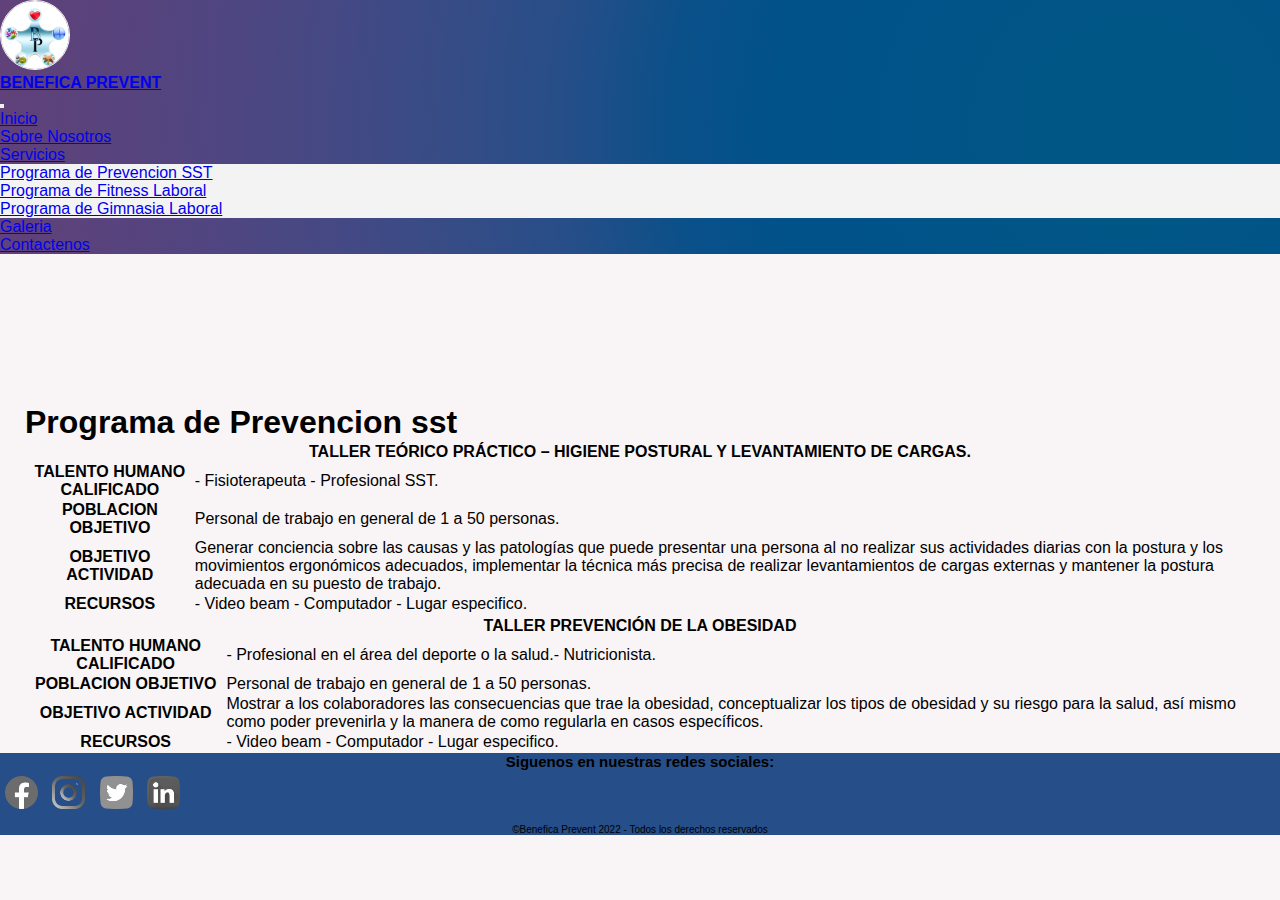
<file: html/prevencion-sst.html>
<!DOCTYPE html>
<html lang="en">
<head>
    <meta charset="UTF-8">
    <meta http-equiv="X-UA-Compatible" content="IE=edge">
    <meta name="viewport" content="width=device-width, initial-scale=1.0">
    <title>Programa_de_Prevencion_SST</title>
    <link rel="stylesheet" href="../css/style.css">
    <link href="https://cdn.jsdelivr.net/npm/bootstrap@5.2.0-beta1/dist/css/bootstrap.min.css" rel="stylesheet" integrity="sha384-0evHe/X+R7YkIZDRvuzKMRqM+OrBnVFBL6DOitfPri4tjfHxaWutUpFmBp4vmVor" crossorigin="anonymous">

</head>
<body>

    

    <nav class="navbar navbar-expand-lg fixed-top " >

        
        
        
        <div class="container-fluid tex">
  
            <nav class="navbar">
                <div class="container">
                  <a class="navbar-brand" href="../index.html">
                    <img class="logoempresa" src="../img/Logo_empresa.jpg" alt="Logo benefica" width="auto" height="70">
                  </a>
                </div>
            </nav>
  
  
            <a class="navbar-brand text-light textobenefica" href="../index.html"><h4 class="marca">BENEFICA PREVENT</h4></a>
          
            <button class="navbar-toggler" type="button" data-bs-toggle="collapse" data-bs-target="#navbarSupportedContent" aria-controls="navbarSupportedContent" aria-expanded="false" aria-label="Toggle navigation">
            <span class="navbar-toggler-icon"></span>
            </button>
  
            <div class="collapse navbar-collapse" id="navbarSupportedContent">
  
                <ul class="navbar-nav me-auto mb-2 mb-lg-0 ">
  
                    <li class="nav-item">
                      <a class="nav-link active text-light" aria-current="page" href="../index.html">Inicio</a>
                    </li>
                  
                    <li class="nav-item">
                      <a class="nav-link text-light" href="./sobre_Benefica.html">Sobre Nosotros</a>
                    </li>
  
                    <li class="nav-item dropdown">
                      <a class="nav-link dropdown-toggle text-light" href="#" id="navbarDropdown"    role="button"    data-bs-toggle="dropdown" aria-expanded="false">
                        Servicios
                      </a>
                    
                      <ul class="dropdown-menu" aria-labelledby="navbarDropdown" style="background-color:#f3f3f3">
                        <li><a class="dropdown-item" href="./prevencion-sst.html">Programa de Prevencion SST</a></li>
                        <li><a class="dropdown-item" href="./fitness-laboral.html">Programa de Fitness Laboral</a></li>
                        <li><a class="dropdown-item" href="./gimnasia-laboral.html">Programa de Gimnasia Laboral</a></li>
                      </ul>
                    </li>
                  
                    <li class="nav-item">
                      <a class="nav-link text-light" href="./galeria.html">Galeria</a>
                    </li>
                  
                    <li class="nav-item">
                      <a class="nav-link text-light" href="./contactenos.html">Contactenos</a>
                    </li>
                
                
                </ul>

  
            </div>
            
        </div>
    </nav>


    <div class="serviciosBenefica">

        <div class="text-center">
            <h1> Programa de Prevencion sst</h1>
        </div>

        <table class="table table-primary border border-dark table-bordered mt-5  ">

            <thead>

              <tr>
                <th class="text-center" colspan="2">TALLER TEÓRICO PRÁCTICO – HIGIENE POSTURAL Y LEVANTAMIENTO DE CARGAS.</th>
              </tr>
              
            </thead>

            <tbody>

              <tr>
                <th scope="row">TALENTO HUMANO CALIFICADO</th>
                <td colspan="2">-	Fisioterapeuta -	Profesional SST. </td>
              </tr>

              <tr>
                <th scope="row">POBLACION OBJETIVO</th>
                <td>Personal de trabajo en general de 1 a 50 personas.</td>
              </tr>

              <tr>
                <th scope="row">OBJETIVO ACTIVIDAD</th>
                <td>Generar conciencia sobre las causas y las patologías que puede presentar una persona al no realizar sus actividades diarias con la postura y los movimientos ergonómicos adecuados, implementar la técnica más precisa de realizar levantamientos de cargas externas y mantener la postura adecuada en su puesto de trabajo.</td>
              </tr>

              <tr>
                <th scope="row">RECURSOS</th>
                <td>- Video beam	- Computador	- Lugar especifico.</td>
              </tr>

            </tbody>

        </table>


        
        <table class="table table-secondary border border-dark table-bordered mt-5 ">

          <thead>

            <tr>
              <th class="text-center" colspan="2">TALLER PREVENCIÓN DE LA OBESIDAD</th>
            </tr>
            
          </thead>

          <tbody>

            <tr>
              <th scope="row">TALENTO HUMANO CALIFICADO</th>
              <td>	-	Profesional en el área del deporte o la salud.-	Nutricionista.</td>
            </tr>

            <tr>
              <th scope="row">POBLACION OBJETIVO</th>
              <td>Personal de trabajo en general de 1 a 50 personas.</td>
            </tr>

            <tr>
              <th scope="row">OBJETIVO ACTIVIDAD</th>
              <td>Mostrar a los colaboradores las consecuencias que trae la obesidad, conceptualizar los tipos de obesidad y su riesgo para la salud, así mismo como poder prevenirla y la manera de como regularla en casos específicos.</td>
            </tr>

            <tr>
              <th scope="row">RECURSOS</th>
              <td>- Video beam	- Computador	- Lugar especifico.</td>
            </tr>

          </tbody>

      </table>

    </div>





    <!-- pie de pagina -->

    <footer class="piePagina text-center text-light">

        <div class="container pt-2 pb-1">
  
            <div class="piePaginaTexto">
  
              <h5 id="Listas-deficion"> Siguenos en nuestras redes sociales:</h5>
  
            </div>
    
            <div class="piePaginaRedes"> 
                
                <a href="https://www.facebook.com/wilmar.celeita/" target="_blank">
                    <img src="../img/redesSociales/face.png" alt="logo facebook" ></a>
    
                <a href="https://www.instagram.com/w_celeita/" target="_blank">
                    <img src="../img/redesSociales/insta.png" alt="logo instagram" ></a>
    
                <a href="#"><img src="../img/redesSociales/twitter.png" alt="logo twitter"></a>
  
                <a href=""><img src="../img/redesSociales/linke.png" alt="logo linkedin"></a>
  
            </div>
            
            <div class="piePaginaCopy">
  
                <p>&copy;Benefica Prevent 2022 - Todos los derechos reservados</p>
  
            </div>
  
        </div>
  
    </footer>

    <script src="https://cdn.jsdelivr.net/npm/bootstrap@5.2.0-beta1/dist/js/bootstrap.bundle.min.js" integrity="sha384-pprn3073KE6tl6bjs2QrFaJGz5/SUsLqktiwsUTF55Jfv3qYSDhgCecCxMW52nD2" crossorigin="anonymous"></script>

</body>
</html>
</file>
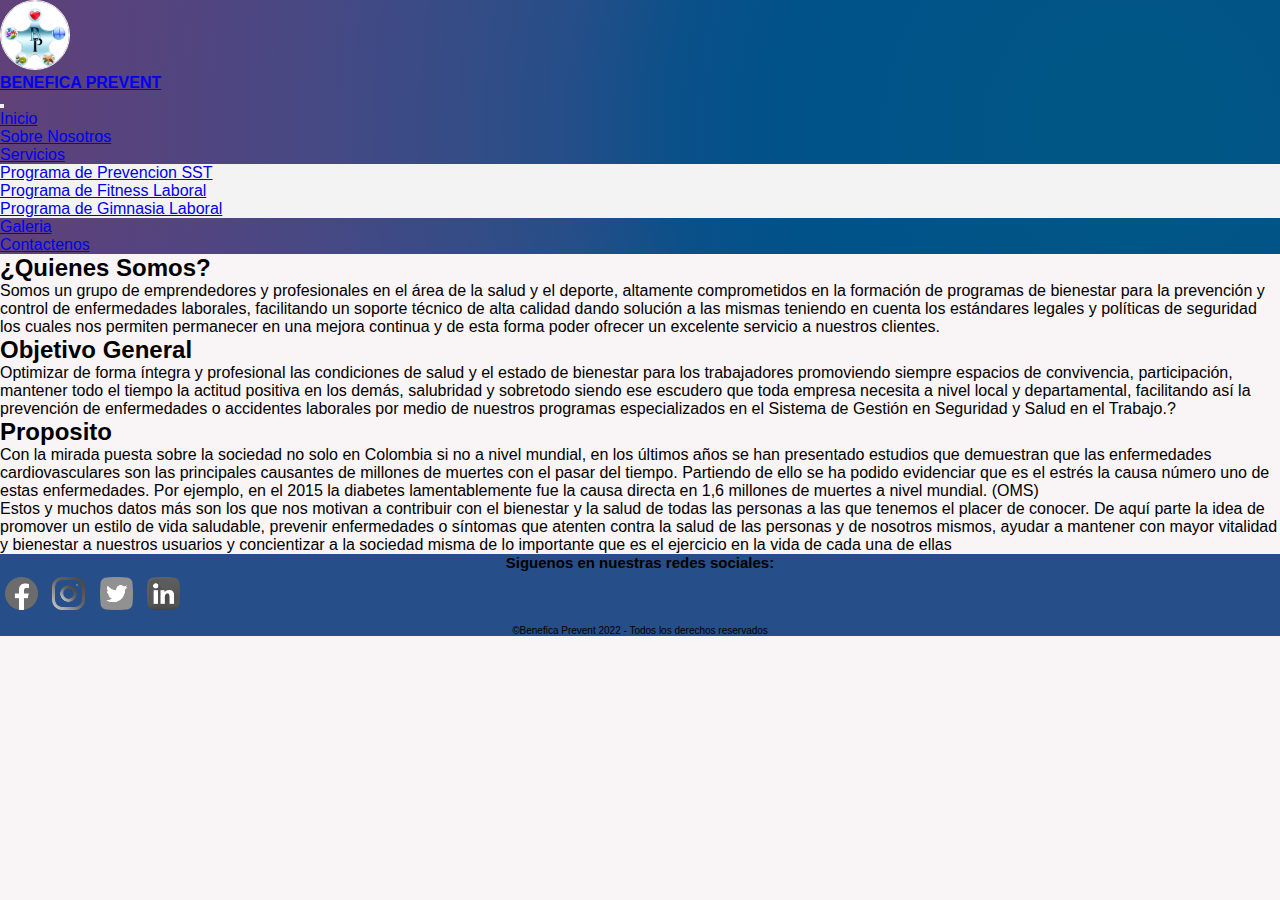
<file: html/sobre_Benefica.html>
<!DOCTYPE html>
<html lang="en">
<head>
    <meta charset="UTF-8">
    <meta http-equiv="X-UA-Compatible" content="IE=edge">
    <meta name="viewport" content="width=device-width, initial-scale=1.0">
    <title>Sobre_Benefica</title>
    <link rel="stylesheet" href="../css/style.css">
    <link href="https://cdn.jsdelivr.net/npm/bootstrap@5.2.0-beta1/dist/css/bootstrap.min.css" rel="stylesheet" integrity="sha384-0evHe/X+R7YkIZDRvuzKMRqM+OrBnVFBL6DOitfPri4tjfHxaWutUpFmBp4vmVor" crossorigin="anonymous">
</head>
<body>
    
    <!-- Barra de navegacion-------
     -->
    
    <nav class="navbar navbar-expand-lg fixed-top ">

        
        
        
      <div class="container-fluid tex">

          <nav class="navbar">
              <div class="container">
                <a class="navbar-brand" href="../index.html">
                  <img class="logoempresa" src="../img/Logo_empresa.jpg" alt="Logo benefica" width="auto" height="70">
                </a>
              </div>
          </nav>


          <a class="navbar-brand text-light textobenefica" href="../index.html"><h4 class="marca">BENEFICA PREVENT</h4></a>
        
          <button class="navbar-toggler" type="button" data-bs-toggle="collapse" data-bs-target="#navbarSupportedContent" aria-controls="navbarSupportedContent" aria-expanded="false" aria-label="Toggle navigation">
          <span class="navbar-toggler-icon"></span>
          </button>

          <div class="collapse navbar-collapse" id="navbarSupportedContent">

              <ul class="navbar-nav me-auto mb-2 mb-lg-0 ">

                  <li class="nav-item">
                    <a class="nav-link active text-light" aria-current="page" href="../index.html">Inicio</a>
                  </li>
                
                  <li class="nav-item">
                    <a class="nav-link text-light" href="./sobre_Benefica.html">Sobre Nosotros</a>
                  </li>

                  <li class="nav-item dropdown">
                    <a class="nav-link dropdown-toggle text-light" href="#" id="navbarDropdown"    role="button"    data-bs-toggle="dropdown" aria-expanded="false">
                      Servicios
                    </a>
                  
                    <ul class="dropdown-menu" aria-labelledby="navbarDropdown" style="background-color:#f3f3f3">
                      <li><a class="dropdown-item" href="./prevencion-sst.html">Programa de Prevencion SST</a></li>
                      <li><a class="dropdown-item" href="./fitness-laboral.html">Programa de Fitness Laboral</a></li>
                      <li><a class="dropdown-item" href="./gimnasia-laboral.html">Programa de Gimnasia Laboral</a></li>
                    </ul>
                  </li>
                
                  <li class="nav-item">
                    <a class="nav-link text-light" href="./galeria.html">Galeria</a>
                  </li>
                
                  <li class="nav-item">
                    <a class="nav-link text-light" href="./contactenos.html">Contactenos</a>
                  </li>
              
              
              </ul>

          </div>
          
      </div>
    </nav>


      <div class="container-fluid mt-5 mb-2 pt-5 col-lg-9 sobreBenefica">

        <div class="row mb-3 ">

            <div class="col bg-light p-5 ms-2 me-2">
              <H2>¿Quienes Somos?</H2>
              <p>Somos un grupo de emprendedores y profesionales en el área de la salud y el deporte, altamente comprometidos en la formación de  programas de bienestar para la prevención y control de enfermedades laborales, facilitando un soporte técnico de alta calidad dando  solución a las mismas teniendo en cuenta los estándares legales y políticas de seguridad los cuales nos permiten permanecer en una   mejora continua y de esta forma poder ofrecer un excelente servicio a nuestros clientes.
              </p>
            </div>

        </div>

        <div class="row mb-3 ">

            <div class="col bg-dark p-5 ms-2 me-2 text-light">
              <h2>Objetivo General</h2>
              <p>Optimizar de forma íntegra y profesional las condiciones de salud y el estado de bienestar para los trabajadores promoviendo   siempre espacios de convivencia, participación, mantener todo el tiempo la actitud positiva en los demás, salubridad y sobretodo  siendo ese escudero que toda empresa necesita a nivel local y departamental, facilitando así la prevención de enfermedades o   accidentes laborales por medio de nuestros programas especializados en el Sistema de Gestión en Seguridad y Salud en el Trabajo.?
              </p>
            </div>  

        </div>


        <div class="row ">

            <div class="col bg-light p-5 m-2 ">
              <h2>Proposito</h2>
              <p>Con la mirada puesta sobre la sociedad no solo en Colombia si no a nivel mundial, en los últimos años se han presentado estudios   que demuestran que las enfermedades cardiovasculares son las principales causantes de millones de muertes con el pasar del tiempo.  Partiendo de ello se ha podido evidenciar que es el estrés la causa número uno de estas enfermedades. Por ejemplo, en el 2015 la   diabetes lamentablemente fue la causa directa en 1,6 millones de muertes a nivel mundial. (OMS)
              </p>

              <p>Estos y muchos datos más son los que nos motivan a contribuir con el bienestar y la salud de todas las personas a las que tenemos  el placer de conocer. De aquí parte la idea de promover un estilo de vida saludable, prevenir enfermedades o síntomas que atenten  contra la salud de las personas y de nosotros mismos, ayudar a mantener con mayor vitalidad y bienestar a nuestros usuarios y  concientizar a la sociedad misma de lo importante que es el ejercicio en la vida de cada una de ellas
              </p>
            </div>

        </div>

      </div>   







    <!-- pie de pagina -->

    <footer class=" piePagina text-center text-light">

        <div class="container pt-2 pb-1">

            <div class="piePaginaTexto">

              <h5 id="Listas-deficion"> Siguenos en nuestras redes sociales:</h5>

            </div>
          
            <div class="piePaginaRedes"> 

                <a href="https://www.facebook.com/wilmar.celeita/" target="_blank">
                    <img src="../img/redesSociales/face.png" alt="logo facebook" ></a>
                
                <a href="https://www.instagram.com/w_celeita/" target="_blank">
                    <img src="../img/redesSociales/insta.png" alt="logo instagram" ></a>
                
                <a href="#"><img src="../img/redesSociales/twitter.png" alt="logo twitter"></a>

                <a href=""><img src="../img/redesSociales/linke.png" alt="logo linkedin"></a>

            </div>

            <div class="piePaginaCopy">

                <p>&copy;Benefica Prevent 2022 - Todos los derechos reservados</p>

            </div>

        </div>

    </footer>


    <script src="https://cdn.jsdelivr.net/npm/bootstrap@5.2.0-beta1/dist/js/bootstrap.bundle.min.js" integrity="sha384-pprn3073KE6tl6bjs2QrFaJGz5/SUsLqktiwsUTF55Jfv3qYSDhgCecCxMW52nD2" crossorigin="anonymous"></script>

</body>

</html>
</file>
<file: css/style.css>
*{
    margin: 0;
    padding: 0;
    box-sizing: border-box;
    font-family: sans-serif;
    background-image: #194bef;
}  

/* color de fondo toda la pagina */

body {
    background-color: #f9f4f5;
}

/* logo principal */

.logoempresa {
    max-width: 100px;
    border-radius: 50px;
    border: 1.8px solid #f9f4f5;
    transition: 1s;

}

/* alinear textos */
.justifyText{
    /* background-color: #122a76; */
    text-align: justify;


}



/* 
.container img:hover {
    filter: none;
    width: 110px;
    height: auto;
    opacity: 1;
} */




/* Color barra de navegacion */
.fixed-top {

    background-image: radial-gradient(circle at 88.34% 50%, #005784 0, #005686 10%, #005488 20%, #005289 30%, #0a5089 40%, #264e88 50%, #364c86 60%, #444984 70%, #4f4681 80%, #58437d 90%, #614179 100%);

    background-color: #141b3b;

}


/* tamaño de pantalla celular */

@media (max-width: 450px) { /* min = desde... */
    
    .navbar-brand img{
        width: 50px;
        height: auto;
    }
    .navbar-brand .marca {
        /* background: #000000; */
        font-size: 15px;
    }
    .navbar .navbar-expand-lg .fixed-top {
        background: #122a76;
        font-size: 20px;
    }
    
    .navbar-toggler-icon{
        /* background-color: rgb(0, 255, 55); */
        width: 15px;
        padding: 0px;
        margin: 0px;
    }

}


/* carrosel */

.carousel-inner img{
    margin-top: 95px;
}


/* Imagenes portafolio */

.foto-1
{
    filter: opacity(60%);

}

.foto-1:hover {
    filter: none;
}

.foto-2
{
    filter: opacity(60%);

}

.foto-2:hover {
    filter: none;
    
}

.foto-3
{
    filter: opacity(60%);

}

.foto-3:hover {
    filter: none;
  
}

/* donde empiensan las transiciones */

@media (min-width: 1250px) and (max-width: 1400px) {
    
    .foto-1
    {
        transition: all 1s;
    }
    
    .foto-1:hover {
        width: 600px;
        height: auto;
        opacity: 1;
    }

    .foto-2
{
    transition: all 1s;
}

.foto-2:hover {
    width: 600px;
    height: auto;
    opacity: 1;
    
}

.foto-3
{
    transition: all 1s;
}

.foto-3:hover {
    width: 600px;
    height: auto;
    opacity: 1;
    
}

}


/* pie de pagina */

.piePagina{
    background-color: #264e88;
}


.piePaginaTexto h5{
    display: flex;
    justify-content: center;
    font-size: 15px;
    padding-top:0px;
    padding-bottom: 5px;
    font-family: 'Franklin Gothic Medium', 'Arial Narrow', Arial, sans-serif;
}

.piePaginaRedes a {
    padding-bottom: 10px;
    margin: 4px;
}

.piePaginaRedes img {
    width: 40px;
    height: auto;
    padding: 1px;
    filter: grayscale();
}

.piePaginaRedes img {
    width: 35px;
    height: auto;
    padding: 1px;
    filter: grayscale();
}


.piePaginaRedes img:hover {
    filter: none;
}

.piePaginaCopy P {
    display: flex;
    justify-content: center;
    font-size: 10px;
    margin-top: 10px;
}


/* mapa pagina contactos */
.container-fluid .map{
    margin-top: 100px;

}

/* pagina galeria */

.galeriaBenefica img{
    width: 100%;
    filter: grayscale(1);
}
.galeriaBenefica img:hover {
    filter: none;
}

/* .galeriaBenefica{
    background-color: #147612;
} */


/* portafolio de servicios */

.serviciosBenefica{
    padding-top: 150px;
    padding-left: 25px;
    padding-right: 25px;

}
</file>
